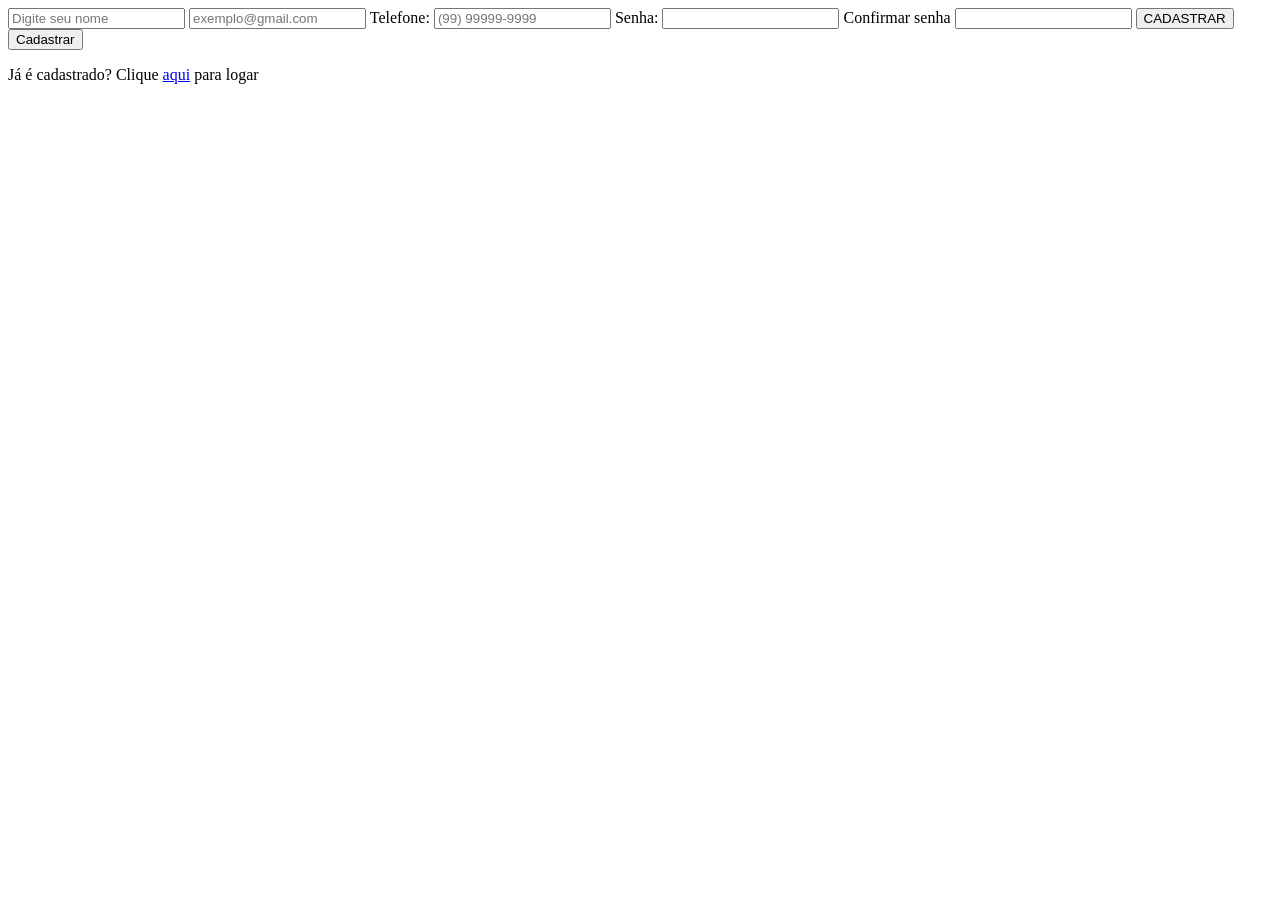
<file: PAGES/cadastro.html>
<!DOCTYPE html>
<html lang="pt-br">
<head>
    <meta charset="UTF-8">
    <meta name="viewport" content="width=device-width, initial-scale=1.0">
    <title>Document</title>
</head>
<body>

    <form action="" method="post">

        <label for=""></label>
        <input type="text" name="nome" id="" placeholder="Digite seu nome">

        <label for=""></label>
        <input type="email" name="email" id="" placeholder="exemplo@gmail.com">

        <label for="">Telefone:</label>
        <input type="tel" name="telefone" id="" placeholder="(99) 99999-9999">
        
        <label for="">Senha:</label>
        <input type="password" name="senha" id="">
        <label for="">Confirmar senha</label>
        <input type="password" nane="confSenha" id="">
        <input type="button" value="CADASTRAR">

        <input type="button" value="Cadastrar">
        <p>Já é cadastrado? Clique <a href="login.html">aqui</a> para logar</p>

    </form>
    
</body>
</html>
</file>
